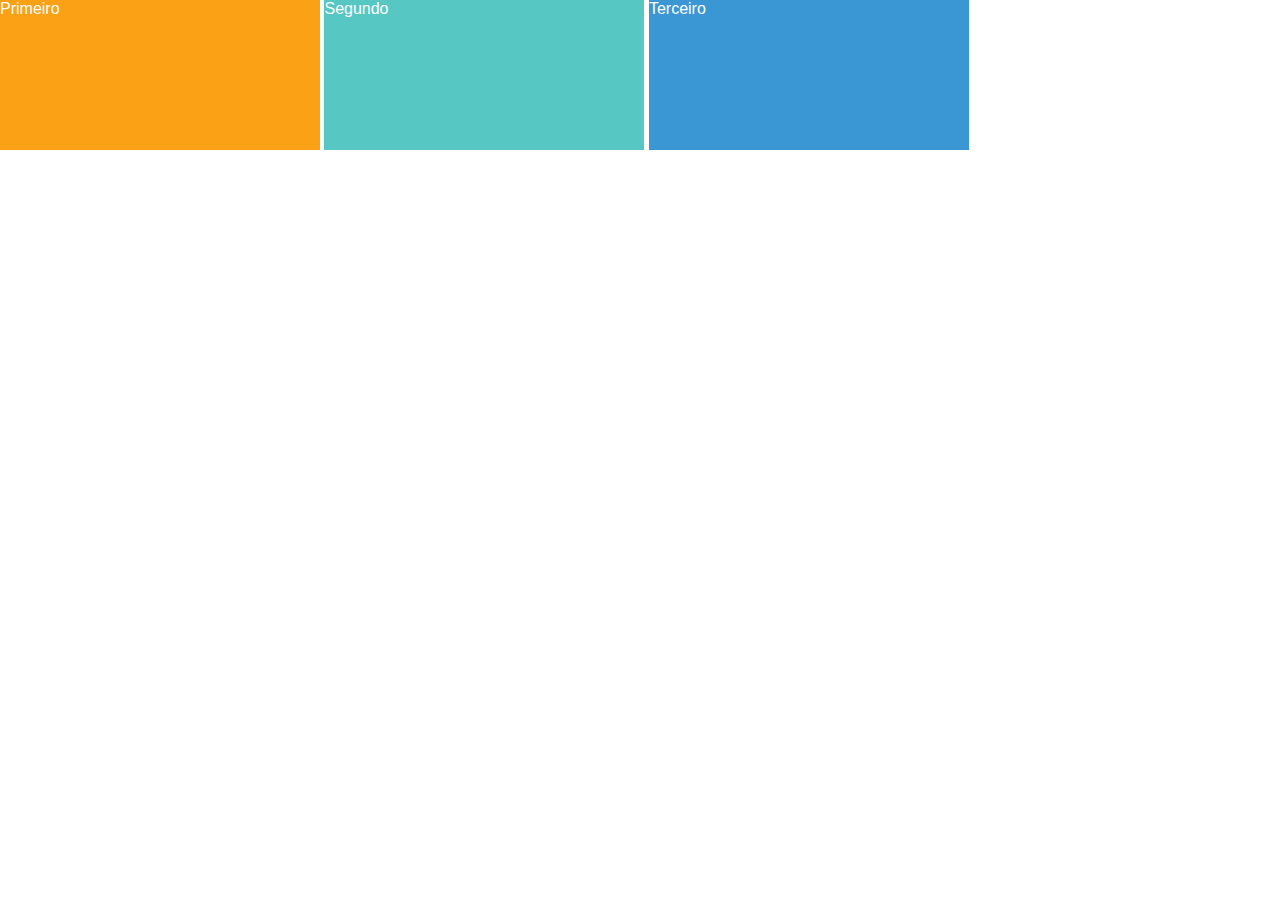
<file: index.html>
<!DOCTYPE html>
<html lang="pt-BR">
    <head>
        <meta charset="UTF-8">

        <title>display: inline</title>

        <link rel="stylesheet" href="css/reset.css">
        <link rel="stylesheet" href="css/display.css">
    </head>

    <body>
        <ul class="example">
            <li class="example-item example-item_first">Primeiro</li>
            <li class="example-item example-item_second">Segundo</li>
            <li class="example-item example-item_third">Terceiro</li>
        </ul>
    </body>

</html>
</file>
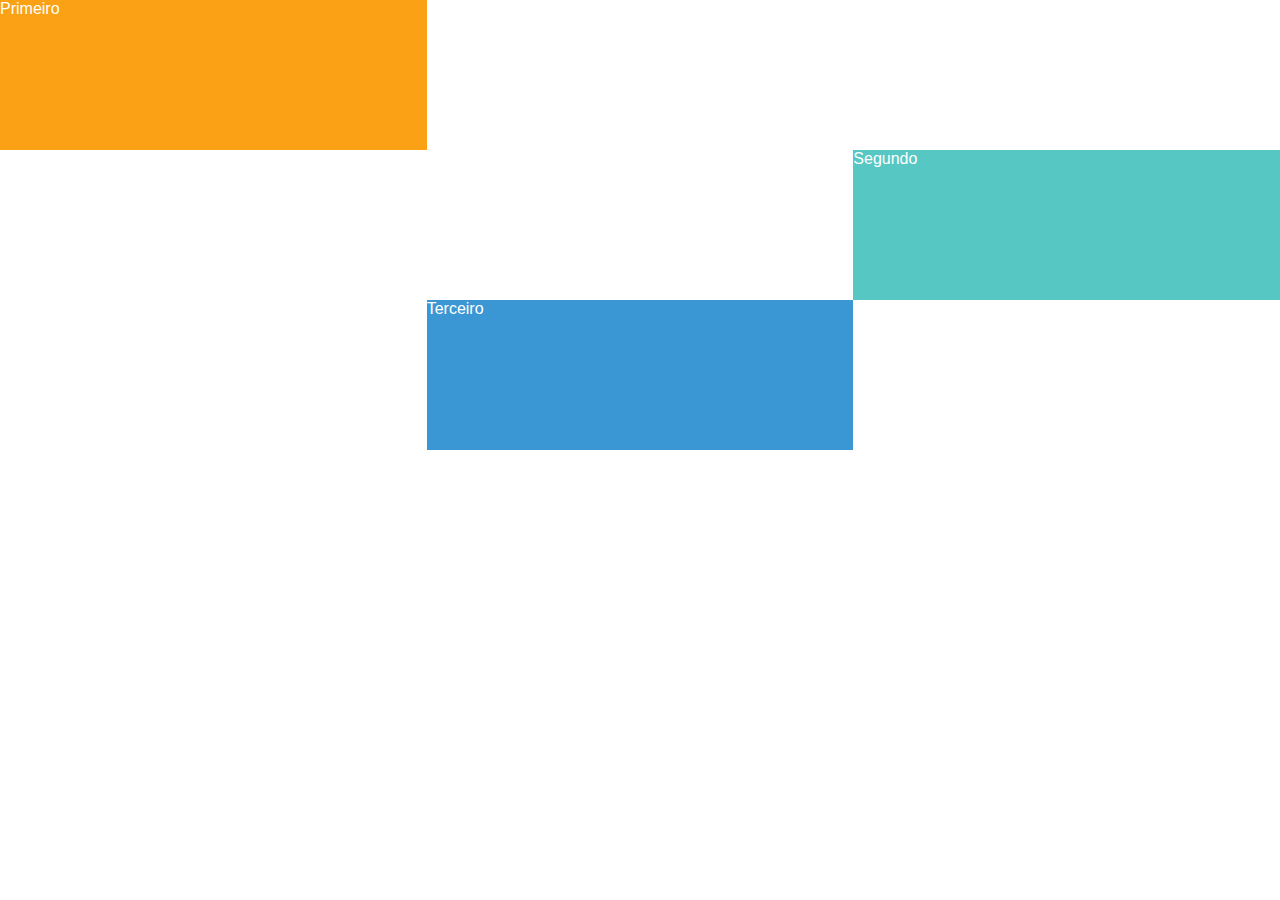
<file: display_block.html>
<!DOCTYPE html>
<html lang="pt-BR">
    <head>
        <meta charset="UTF-8">

        <title>display: block</title>

        <link rel="stylesheet" href="css/reset.css">
        <link rel="stylesheet" href="css/display_block.css">
    </head>

    <body>
        <ul class="example">
            <li class="example-item example-item_first">Primeiro</li><!--
            --><li class="example-item example-item_second">Segundo</li><!--
            --><li class="example-item example-item_third">Terceiro</li>
        </ul>
    </body>

</html>
</file>
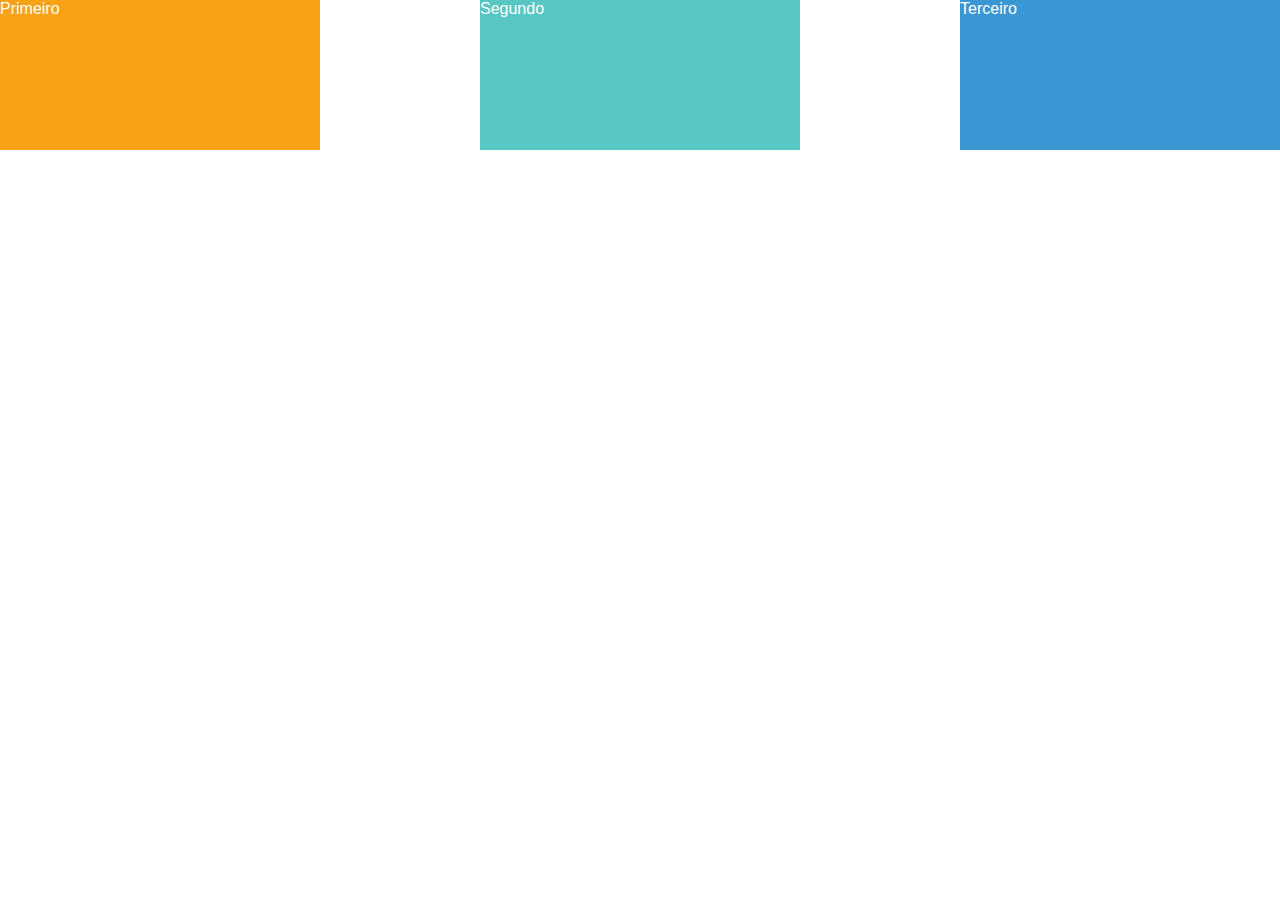
<file: display_inline-block.html>
<!DOCTYPE html>
<html lang="pt-BR">
    <head>
        <meta charset="UTF-8">

        <title>display: inline-block</title>

        <link rel="stylesheet" href="css/reset.css">
        <link rel="stylesheet" href="css/display_inline-block.css">
    </head>

    <body>
        <ul class="example">
            <li class="example-item example-item_first">Primeiro</li>
            <li class="example-item example-item_second">Segundo</li>
            <li class="example-item example-item_third">Terceiro</li>
        </ul>
    </body>

</html>
</file>
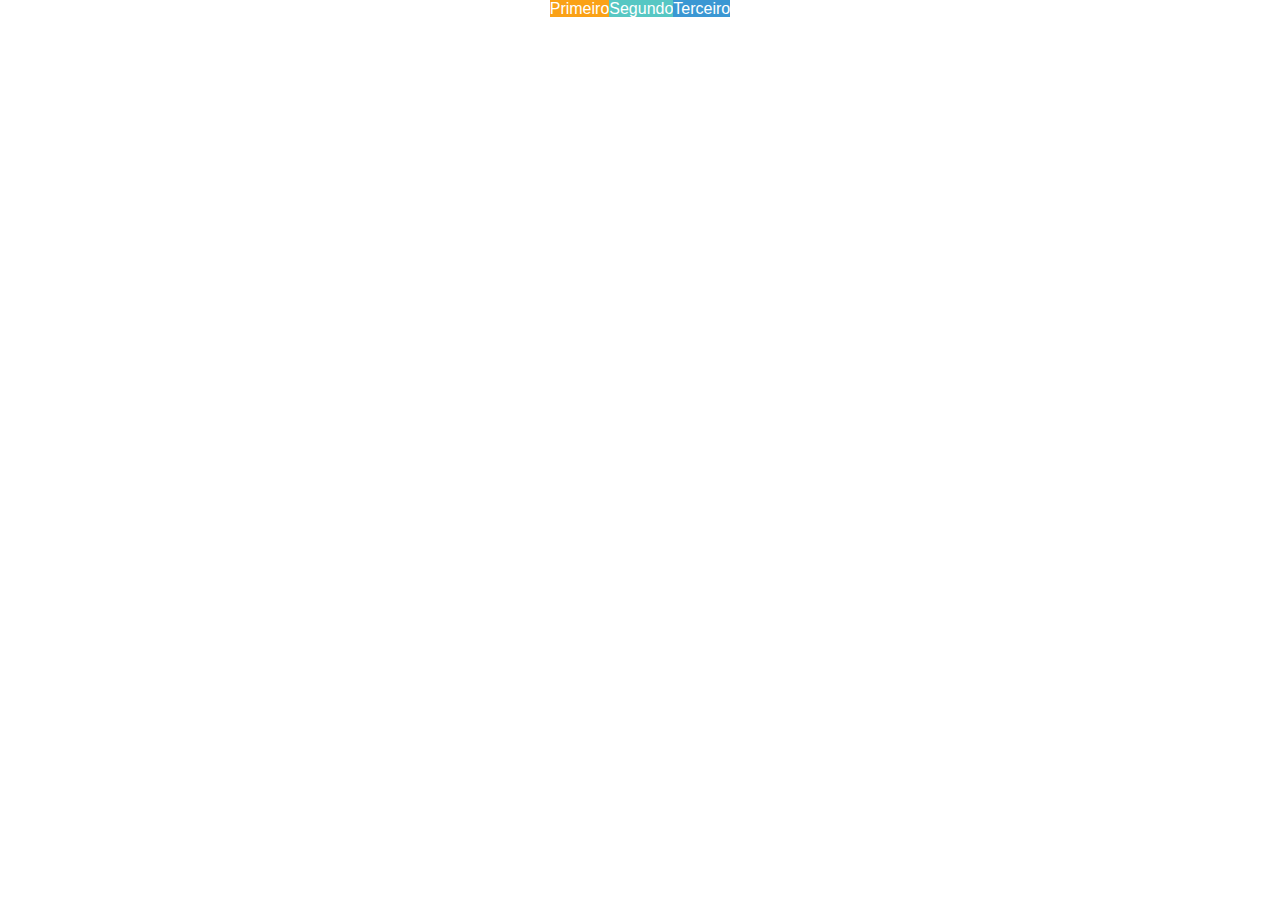
<file: display_inline.html>
<!DOCTYPE html>
<html lang="pt-BR">
    <head>
        <meta charset="UTF-8">

        <title>display: inline</title>

        <link rel="stylesheet" href="css/reset.css">
        <link rel="stylesheet" href="css/display_inline.css">
    </head>

    <body>
        <ul class="example">
            <li class="example-item example-item_first">Primeiro</li><!--
            --><li class="example-item example-item_second">Segundo</li><!--
            --><li class="example-item example-item_third">Terceiro</li>
        </ul>
    </body>

</html>
</file>
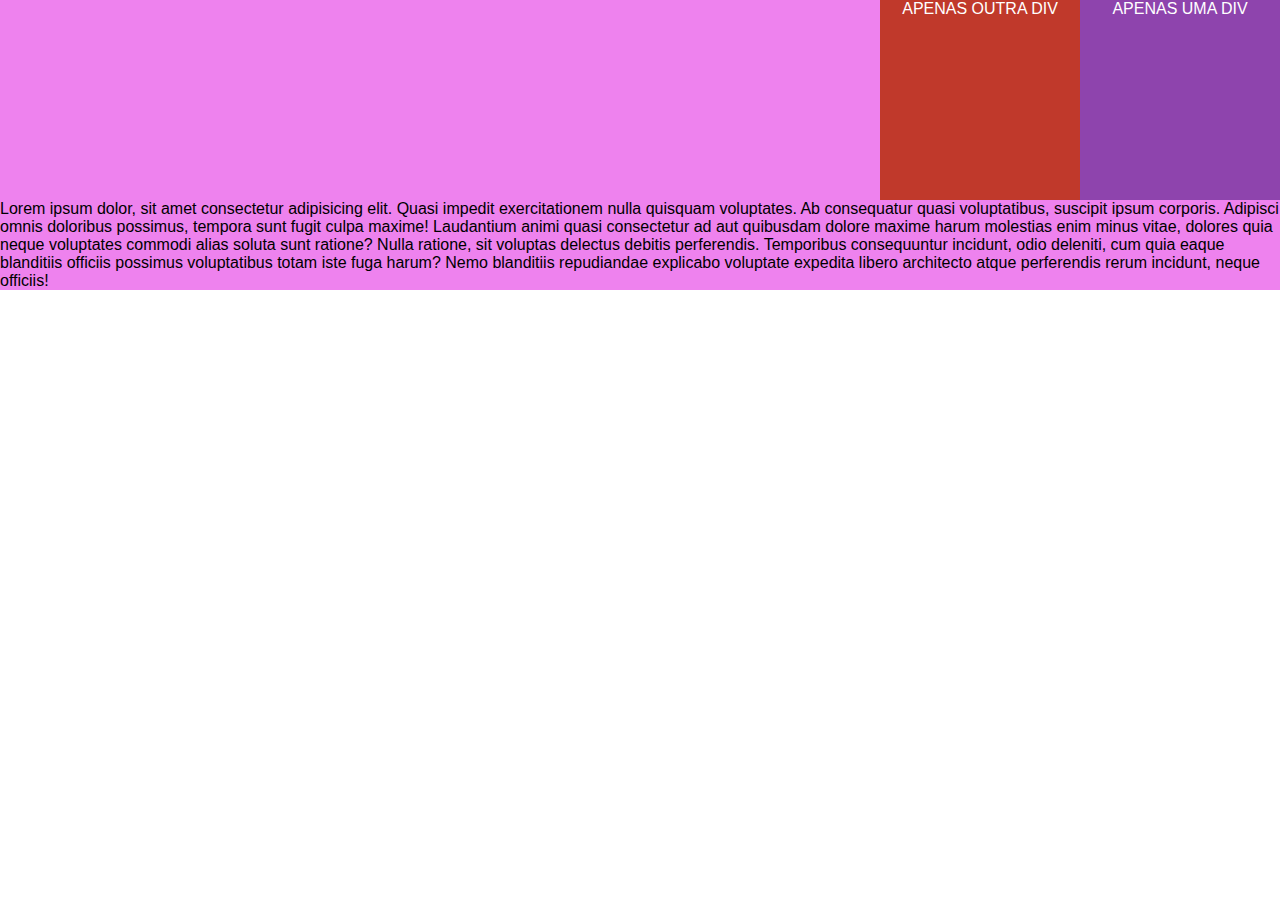
<file: float.html>
<!DOCTYPE html>

<html lang="pt-BR">
    <head>
        <meta charset="UTF-8">

        <title>float e sua trupe</title>
    
        <link rel="stylesheet" href="css/reset.css">
        <link rel="stylesheet" href="css/float.css">
    </head>

    <body>
        <article>
            <div class="elementExample elementExample_first">
                Apenas uma div
            </div>

            <div class="elementExample elementExample_last">
                Apenas outra div
            </div>

            <p class="elementParagraph">
                Lorem ipsum dolor, sit amet consectetur adipisicing elit. Quasi impedit exercitationem nulla quisquam voluptates. Ab consequatur quasi voluptatibus, suscipit ipsum corporis. Adipisci omnis doloribus possimus, tempora sunt fugit culpa maxime!
                Laudantium animi quasi consectetur ad aut quibusdam dolore maxime harum molestias enim minus vitae, dolores quia neque voluptates commodi alias soluta sunt ratione? Nulla ratione, sit voluptas delectus debitis perferendis.
                Temporibus consequuntur incidunt, odio deleniti, cum quia eaque blanditiis officiis possimus voluptatibus totam iste fuga harum? Nemo blanditiis repudiandae explicabo voluptate expedita libero architecto atque perferendis rerum incidunt, neque officiis!
            </p>
        </article>
    </body>
</html>
</file>
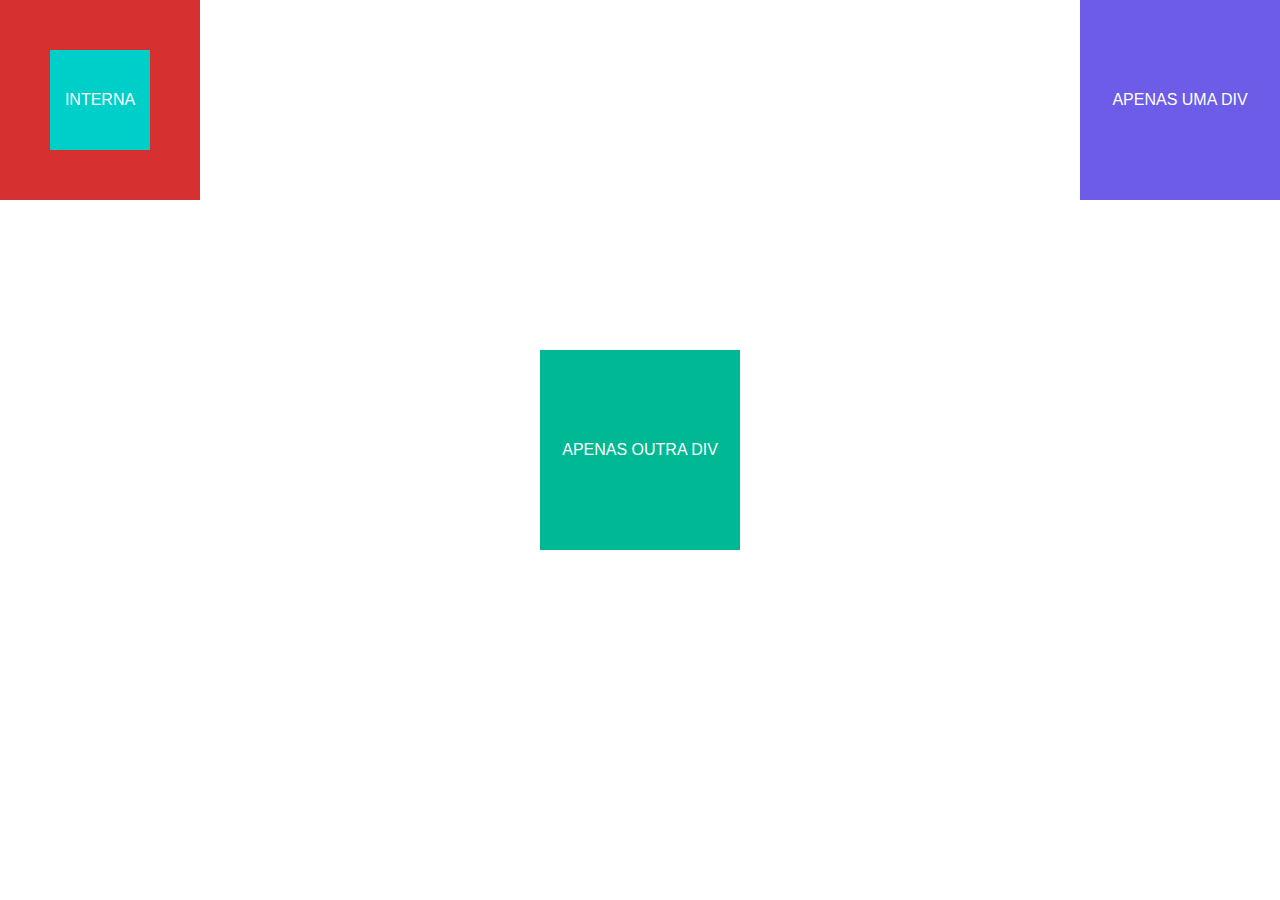
<file: position_absolute.html>
<!DOCTYPE html>

<html lang="pt-BR">

<head>
    <meta charset="UTF-8">

    <title>position: absolute</title>

    <link rel="stylesheet" href="css/reset.css">
    <link rel="stylesheet" href="css/position_absolute.css">
</head>

<body>
    <div class="elementExample elementExample_first">
        Apenas uma div
    </div>

    <div class="elementExample elementExample_second">
        Apenas outra div
    </div>

    <div class="elementExample elementExample_last">
        <div class="elementExample_internal">Interna</div>
    </div>
</body>

</html>
</file>
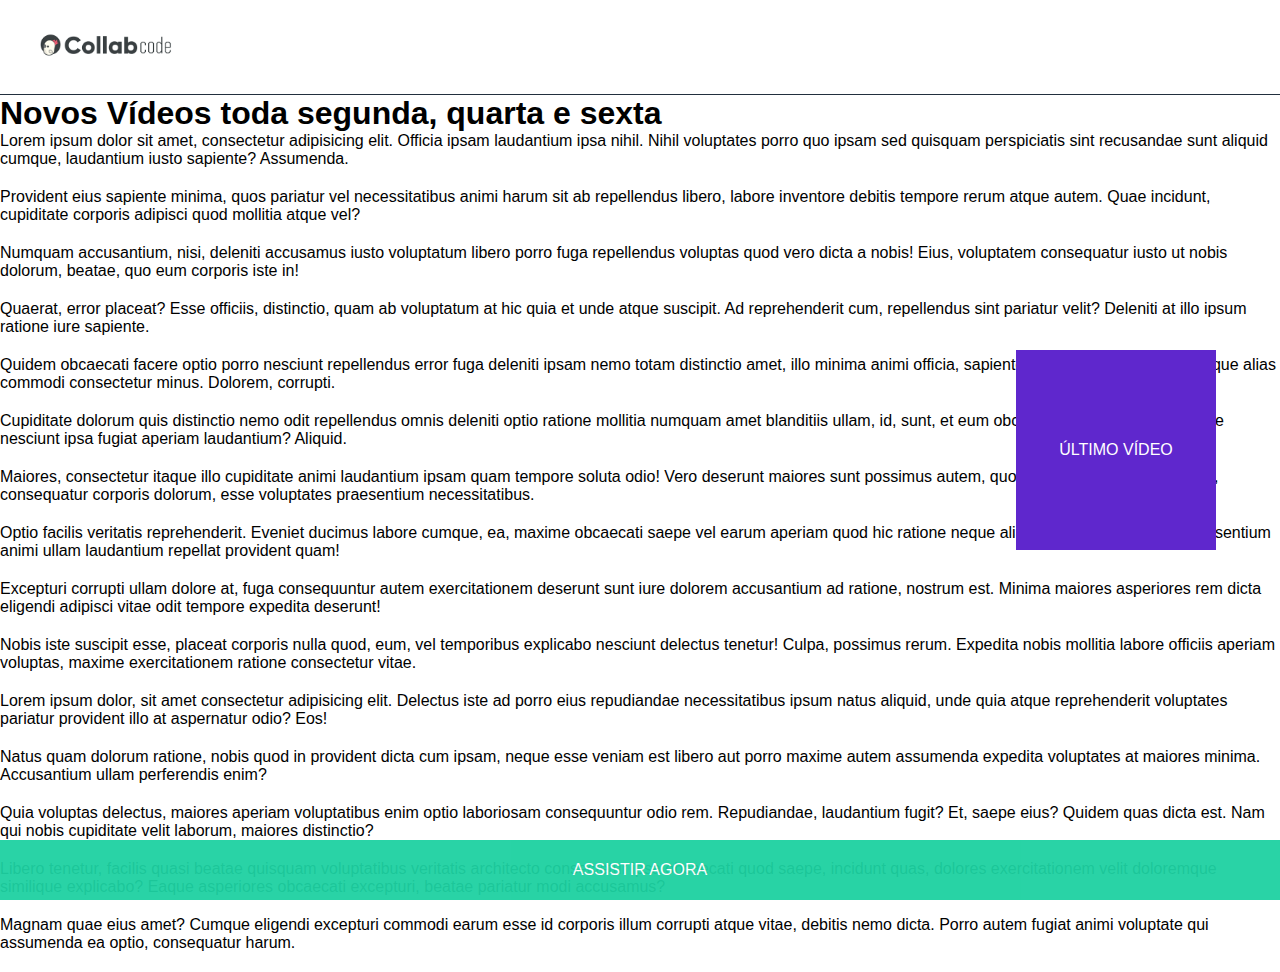
<file: position_fixed.html>
<!DOCTYPE html>

<html lang="pt-BR">

<head>
    <meta charset="UTF-8">

    <title>position: absolute</title>

    <link rel="stylesheet" href="css/reset.css">
    <link rel="stylesheet" href="css/position_fixed.css">
</head>

<body>
    <header class="header">
        <img class="header-logo" src="img/collabcode-logo.png" alt="Logo CollabCode">
    </header>

    <article>
        <h1>Novos Vídeos toda segunda, quarta e sexta</h1>
        <p>Lorem ipsum dolor sit amet, consectetur adipisicing elit. Officia ipsam laudantium ipsa nihil. Nihil
            voluptates porro
            quo ipsam sed quisquam perspiciatis sint recusandae sunt aliquid cumque, laudantium iusto sapiente?
            Assumenda.</p>
        <p>Provident eius sapiente minima, quos pariatur vel necessitatibus animi harum sit ab repellendus libero,
            labore
            inventore debitis tempore rerum atque autem. Quae incidunt, cupiditate corporis adipisci quod mollitia
            atque vel?
        </p>
        <p>Numquam accusantium, nisi, deleniti accusamus iusto voluptatum libero porro fuga repellendus voluptas
            quod vero dicta
            a nobis! Eius, voluptatem consequatur iusto ut nobis dolorum, beatae, quo eum corporis iste in!</p>
        <p>Quaerat, error placeat? Esse officiis, distinctio, quam ab voluptatum at hic quia et unde atque suscipit.
            Ad
            reprehenderit cum, repellendus sint pariatur velit? Deleniti at illo ipsum ratione iure sapiente.</p>
        <p>Quidem obcaecati facere optio porro nesciunt repellendus error fuga deleniti ipsam nemo totam distinctio
            amet, illo
            minima animi officia, sapiente id reiciendis. Provident neque alias commodi consectetur minus. Dolorem,
            corrupti.
        </p>
        <p>Cupiditate dolorum quis distinctio nemo odit repellendus omnis deleniti optio ratione mollitia numquam
            amet
            blanditiis ullam, id, sunt, et eum obcaecati quae molestiae eaque nesciunt ipsa fugiat aperiam
            laudantium? Aliquid.
        </p>
        <p>Maiores, consectetur itaque illo cupiditate animi laudantium ipsam quam tempore soluta odio! Vero
            deserunt maiores
            sunt possimus autem, quod debitis id molestias dolore, consequatur corporis dolorum, esse voluptates
            praesentium
            necessitatibus.</p>
        <p>Optio facilis veritatis reprehenderit. Eveniet ducimus labore cumque, ea, maxime obcaecati saepe vel
            earum aperiam
            quod hic ratione neque alias aspernatur vero iste praesentium animi ullam laudantium repellat provident
            quam!</p>
        <p>Excepturi corrupti ullam dolore at, fuga consequuntur autem exercitationem deserunt sunt iure dolorem
            accusantium ad
            ratione, nostrum est. Minima maiores asperiores rem dicta eligendi adipisci vitae odit tempore expedita
            deserunt!
        </p>
        <p>Nobis iste suscipit esse, placeat corporis nulla quod, eum, vel temporibus explicabo nesciunt delectus
            tenetur!
            Culpa, possimus rerum. Expedita nobis mollitia labore officiis aperiam voluptas, maxime exercitationem
            ratione
            consectetur vitae.</p>
        <p>Lorem ipsum dolor, sit amet consectetur adipisicing elit. Delectus iste ad porro eius repudiandae
            necessitatibus ipsum natus aliquid, unde quia atque reprehenderit voluptates pariatur provident illo at
            aspernatur odio? Eos!</p>
        <p>Natus quam dolorum ratione, nobis quod in provident dicta cum ipsam, neque esse veniam est libero aut porro
            maxime autem assumenda expedita voluptates at maiores minima. Accusantium ullam perferendis enim?</p>
        <p>Quia voluptas delectus, maiores aperiam voluptatibus enim optio laboriosam consequuntur odio rem.
            Repudiandae, laudantium fugit? Et, saepe eius? Quidem quas dicta est. Nam qui nobis cupiditate velit
            laborum, maiores distinctio?</p>
        <p>Libero tenetur, facilis quasi beatae quisquam voluptatibus veritatis architecto consectetur ipsa obcaecati
            quod saepe, incidunt quas, dolores exercitationem velit doloremque similique explicabo? Eaque asperiores
            obcaecati excepturi, beatae pariatur modi accusamus?</p>
        <p>Magnam quae eius amet? Cumque eligendi excepturi commodi earum esse id corporis illum corrupti atque vitae,
            debitis nemo dicta. Porro autem fugiat animi voluptate qui assumenda ea optio, consequatur harum.</p>
    </article>

    <aside class="banner">
        Último Vídeo
    </aside>

    <a href="" class="button">Assistir Agora</a>
</body>

</html>
</file>
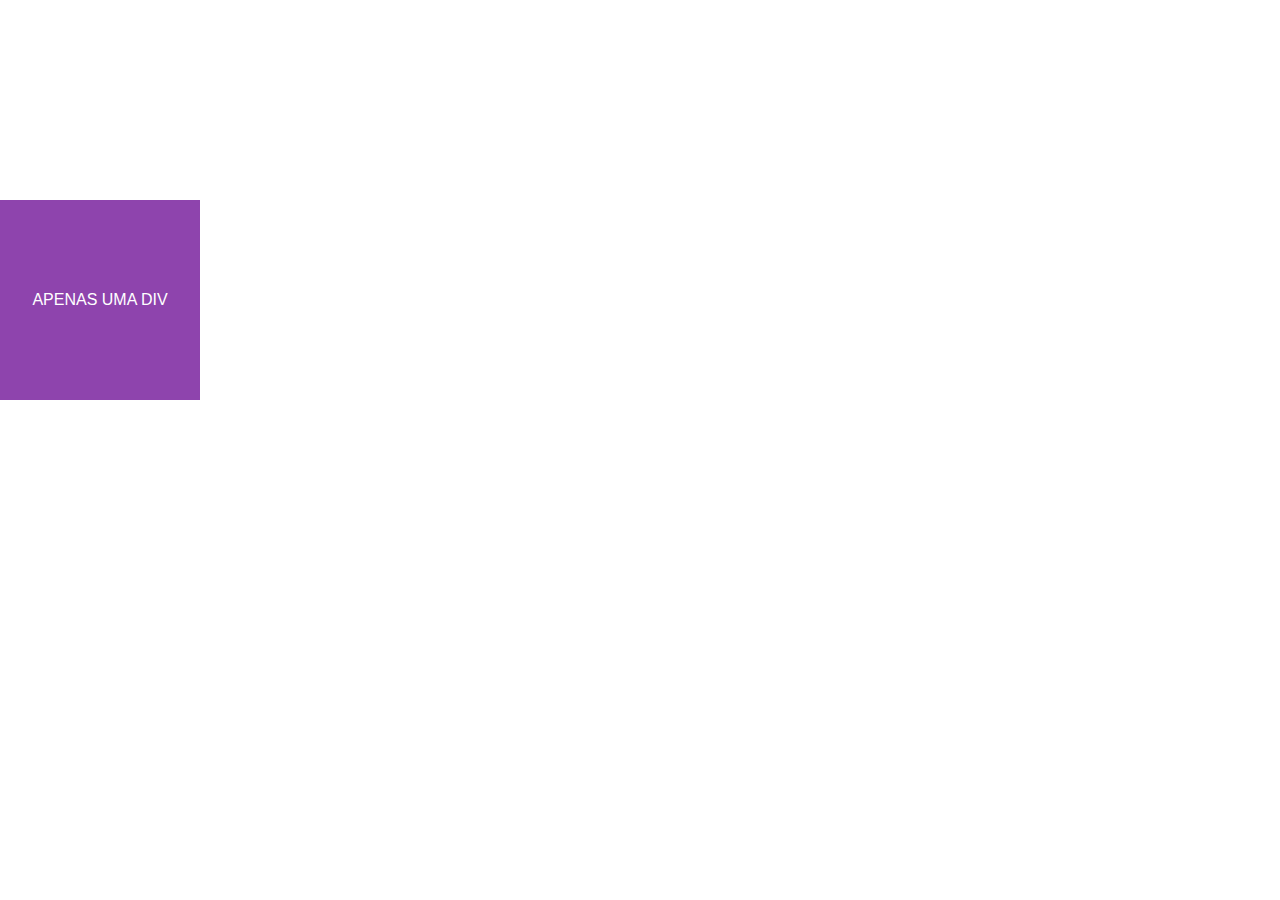
<file: position_relative_static.html>
<!DOCTYPE html>

<html lang="pt-BR">
    <head>
        <meta charset="UTF-8">

        <title>position: static e relative</title>
    
        <link rel="stylesheet" href="css/reset.css">
        <link rel="stylesheet" href="css/position_relative_static.css">
    </head>

    <body>
        <div class="elementExample elementExample_first elementExample_isActive">
            Apenas uma div
        </div>

        <div class="elementExample elementExample_last">
            Apenas outra div
        </div>

        <script src="js/position_relative_static.js"></script>        
    </body>
</html>
</file>
<file: css/display.css>
.example {
    color: #FFF;
    text-align: justify;
}

.example-item::after {
    content: "";    
    display: inline-block;
    width: 100%;    
}

.example-item {
    display: inline-block;
    width: 25%;
    height: 150px;
}

.example-item_first {
    background-color: #faa116;
}

.example-item_second {
    background-color: #57c7c3;
}

.example-item_third {
    background-color: #3b97d3;
}
</file>
<file: css/display_block.css>
.example {
    color: #FFF;
}

.example-item {
    display: block;
    width: 33.333%;
    height: 150px;    
}

.example-item_first {
    background-color: #faa116;
}

.example-item_second {
    background-color: #57c7c3;
    margin-left: auto;
}

.example-item_third {
    background-color: #3b97d3;
    margin: 0 auto;
}
</file>
<file: css/display_inline-block.css>
.example {
    color: #FFF;
    text-align: justify;
}

.example::after {
    content: "";
    display: inline-block;
    width: 100%;
}

.example-item {
    display: inline-block;
    width: 25%;
    height: 150px;    
}

.example-item_first {
    background-color: #faa116;
}

.example-item_second {
    background-color: #57c7c3;
}

.example-item_third {
    background-color: #3b97d3;
}
</file>
<file: css/display_inline.css>
.example {
    color: #FFF;
    text-align: center;
}

.example-item {
    display: inline;
    width: 33.333%;
    height: 150px;    
}

.example-item_first {
    background-color: #faa116;
}

.example-item_second {
    background-color: #57c7c3;
}

.example-item_third {
    background-color: #3b97d3;
}
</file>
<file: css/float.css>
.elementExample {
    width: 200px;
    height: 200px;
    color: #FFF;
    text-transform: uppercase;
    text-align: center;
}

.elementExample_first {
    background-color: #8e44ad;
    float: right;
}

.elementExample_last {
    background-color: #c0392b;
    float: right;
}

p {
    clear: both;
}

article {
    background-color: violet;
    overflow: hidden;
}
</file>
<file: css/position_absolute.css>
.elementExample {
    width: 200px;
    height: 200px;
    line-height: 200px;
    color: #FFF;
    text-transform: uppercase;
    text-align: center;
    cursor: pointer;
}

.elementExample_first {
    position: absolute;
    right: 0;
    background-color: #6c5ce7;
}

.elementExample_second {
    position: absolute;
    left: 50%;
    top: 50%;
    transform: translate(-50%, -50%);
    background-color: #00b894;
}

.elementExample_last {
    position: absolute;
    background-color: #d63031;
}

.elementExample_internal {
    position: absolute;
    width: 100px;
    height: 100px;
    line-height: 100px;
    left: 50%;
    top: 50%;
    transform: translate(-50%, -50%);    
    background-color: #00cec9;
}
</file>
<file: css/position_fixed.css>
body {
    padding-top: 95px;
}

.header {
    position: fixed;
    width: 100%;
    top: 0;
    background-color: #fff;
    box-sizing: border-box;
    padding: 20px 40px;
    border-bottom: 1px solid #222f3e;
    margin-bottom: 30px;
}

.header-logo {
    height: 50px;
}

.banner {
    position: fixed;
    top: 50%;
    right: 5%;
    transform: translateY(-50%);
    background-color: #5f27cd;
    color: #fff;
    width: 200px;
    height: 200px;
    line-height: 200px;
    text-align: center;
    text-transform: uppercase;
}

.button {
    position: fixed;
    display: block;    
    bottom: 0;
    left: 0;
    width: 100%;
    height: 60px;
    line-height: 60px;    
    opacity: 0.95;
    text-align: center;
    text-transform: uppercase;
    text-decoration: none;
    color: #fff;
    background-color: #1dd1a1;
    cursor: pointer;
}

p {
    margin-bottom: 20px;
}
</file>
<file: css/position_relative_static.css>
.elementExample {
    width: 200px;
    height: 200px;
    line-height: 200px;
    color: #FFF;
    text-transform: uppercase;
    text-align: center;
    cursor: pointer;
}

.elementExample_first {
    background-color: #8e44ad;
    position: relative;
    top: 200px;
}

.elementExample_last {
    background-color: #c0392b;
    position: relative;
}

.elementExample_isActive {
    z-index: 1;
}
</file>
